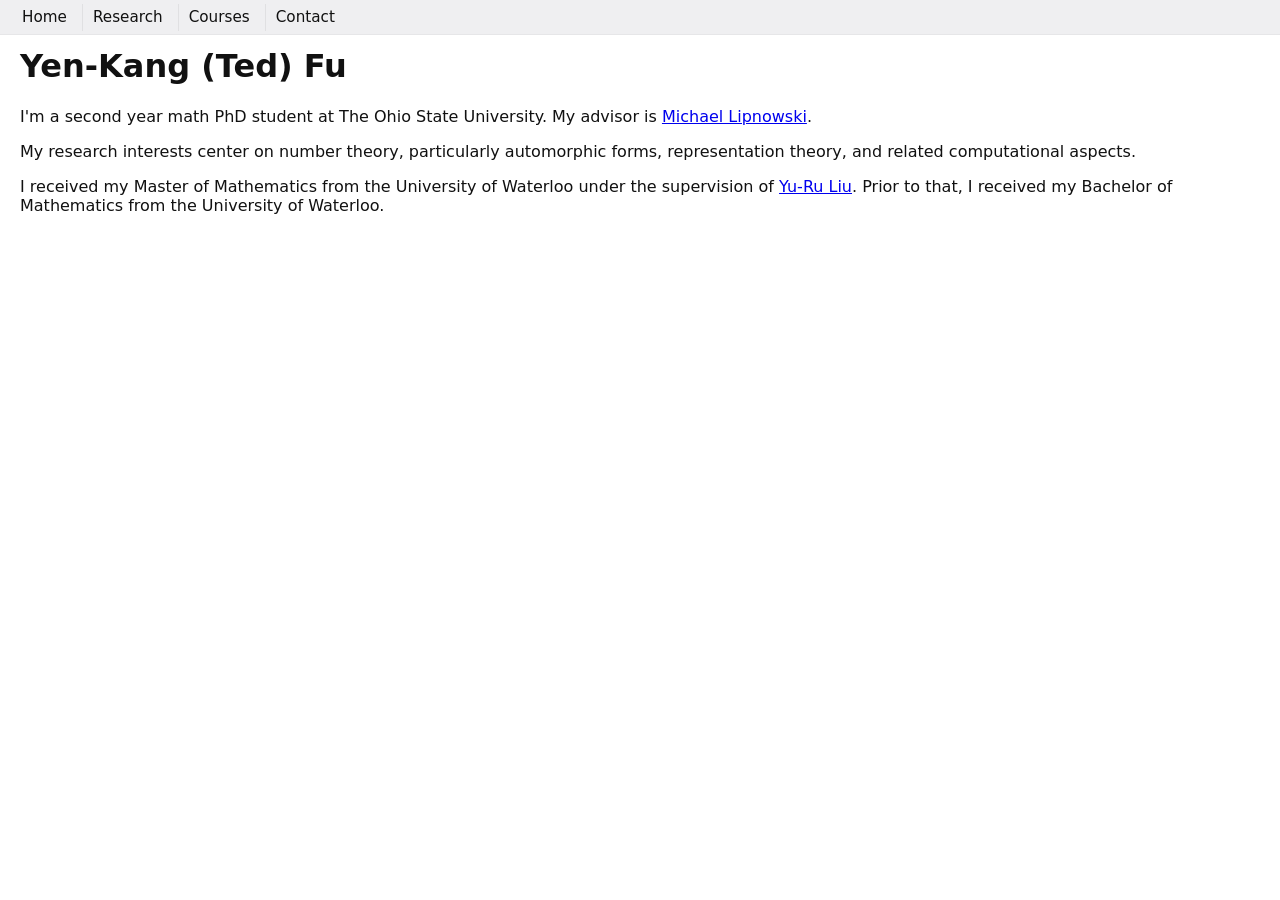
<file: index.html>
<!DOCTYPE html>
<html lang="en">
<head>
    <meta charset="utf-8">
    <meta name="viewport" content="width=device-width,initial-scale=1">
    <title>Yen-Kang (Ted) Fu - The Ohio State University</title>
    <meta name="description" content="Yen-Kang (Ted) Fu — mathematics PhD student at The Ohio State University. Research: number theory, automorphic forms, and representation theory.">
    <!-- <meta name="keywords" content="Yen-Kang Fu, Ted Fu, Ohio State University, OSU, math, number theory, automorphic forms, representation theory"> -->
    <!-- <meta name="author" content="Yen-Kang (Ted) Fu"> -->
    <!-- <link rel="canonical" href="index.html"> -->
    <link rel="stylesheet" href="css/style.css">
    <script type="application/ld+json">
    {
        "@context": "https://schema.org",
        "@type": "Person",
        "name": "Yen-Kang (Ted) Fu",
        "alternateName": "Ted Fu",
        "affiliation": {
            "@type": "CollegeOrUniversity",
            "name": "The Ohio State University"
        },
        "jobTitle": "PhD Student, Mathematics",
        "description": "Research in number theory, automorphic forms, and representation theory.",
        "url": "https://tedfuyk.github.io/"
    }
    </script>
</head>
<body>
    <nav class="nav">
        <a href="index.html">Home</a>
        <a href="research.html">Research</a>
        <a href="courses.html">Courses</a>
        <a href="contact.html">Contact</a>
    </nav>
    <h1>Yen-Kang (Ted) Fu</h1>
    <p>I'm a second year math PhD student at The Ohio State University. My advisor is <a href="https://sites.google.com/site/michaellipnowski/" target="_blank" rel="noopener noreferrer">Michael Lipnowski</a>.</p>

    <!-- <h2>Research Interests</h2> -->
    <p>My research interests center on number theory, particularly automorphic forms, representation theory, and related computational aspects.</p>

    <p>I received my Master of Mathematics from the University of Waterloo under the supervision of <a href="https://uwaterloo.ca/scholar/yrliu" target="_blank" rel="noopener noreferrer">Yu-Ru Liu</a>. Prior to that, I received my Bachelor of Mathematics from the University of Waterloo.</p>
</body>
</html>
</file>
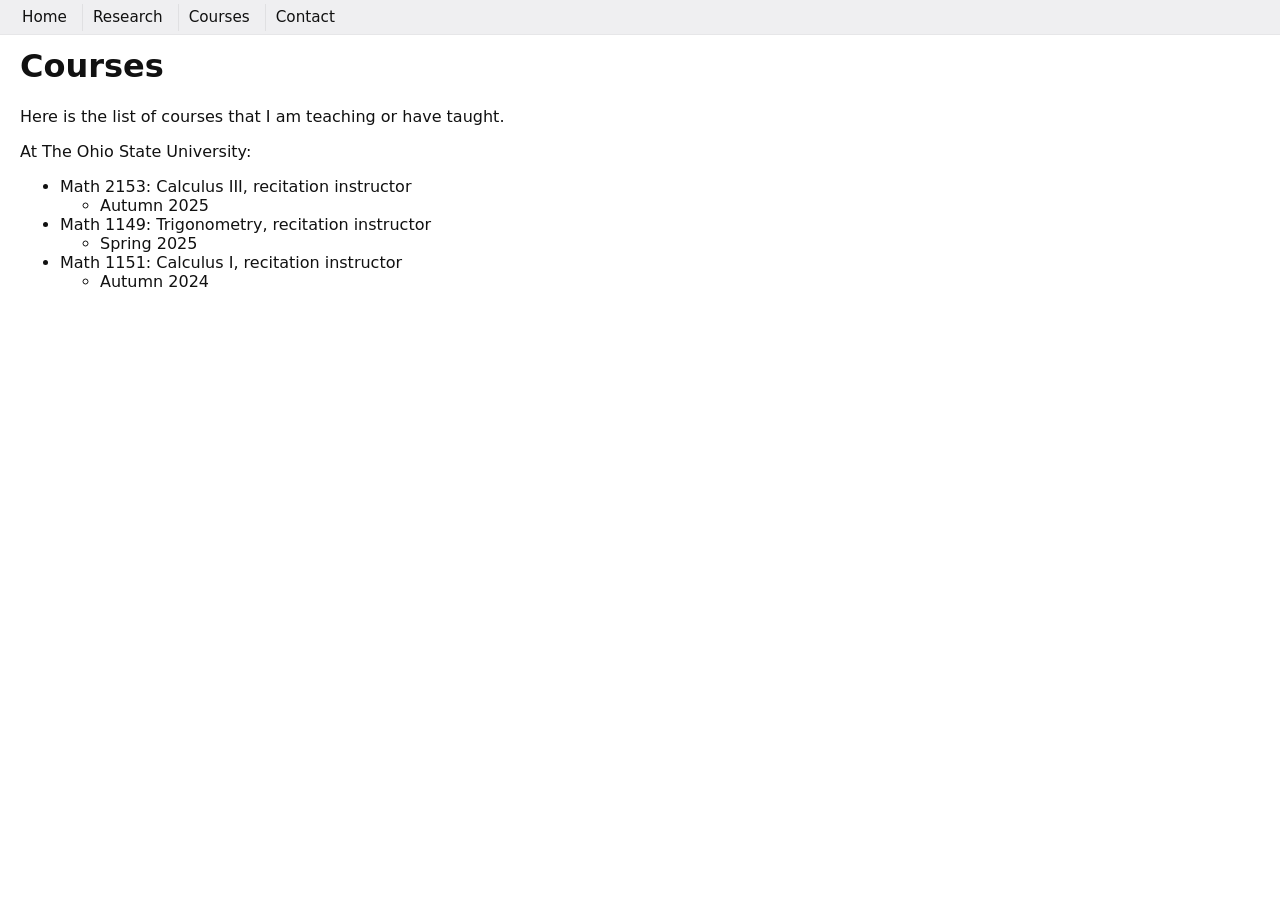
<file: courses.html>
<html>
<head>
    <title>Courses — Yen-Kang (Ted) Fu</title>
    <link rel="stylesheet" href="css/style.css">
</head>
<body>
    <nav class="nav">
        <a href="index.html">Home</a>
        <a href="research.html">Research</a>
        <a href="courses.html">Courses</a>
        <a href="contact.html">Contact</a>
    </nav>

    <h1>Courses</h1>
    <p>Here is the list of courses that I am teaching or have taught.</p>
    <p>At The Ohio State University:</p>
    <ul>
        <li>Math 2153: Calculus III, recitation instructor
            <ul>
                <li>Autumn 2025</li>
            </ul>
        </li>
        <li>Math 1149: Trigonometry, recitation instructor
            <ul>
                <li>Spring 2025</li>
            </ul>
        </li>
        <li>Math 1151: Calculus I, recitation instructor
            <ul>
                <li>Autumn 2024</li>
            </ul>
        </li>
    </ul>
</body>
</html>
</file>
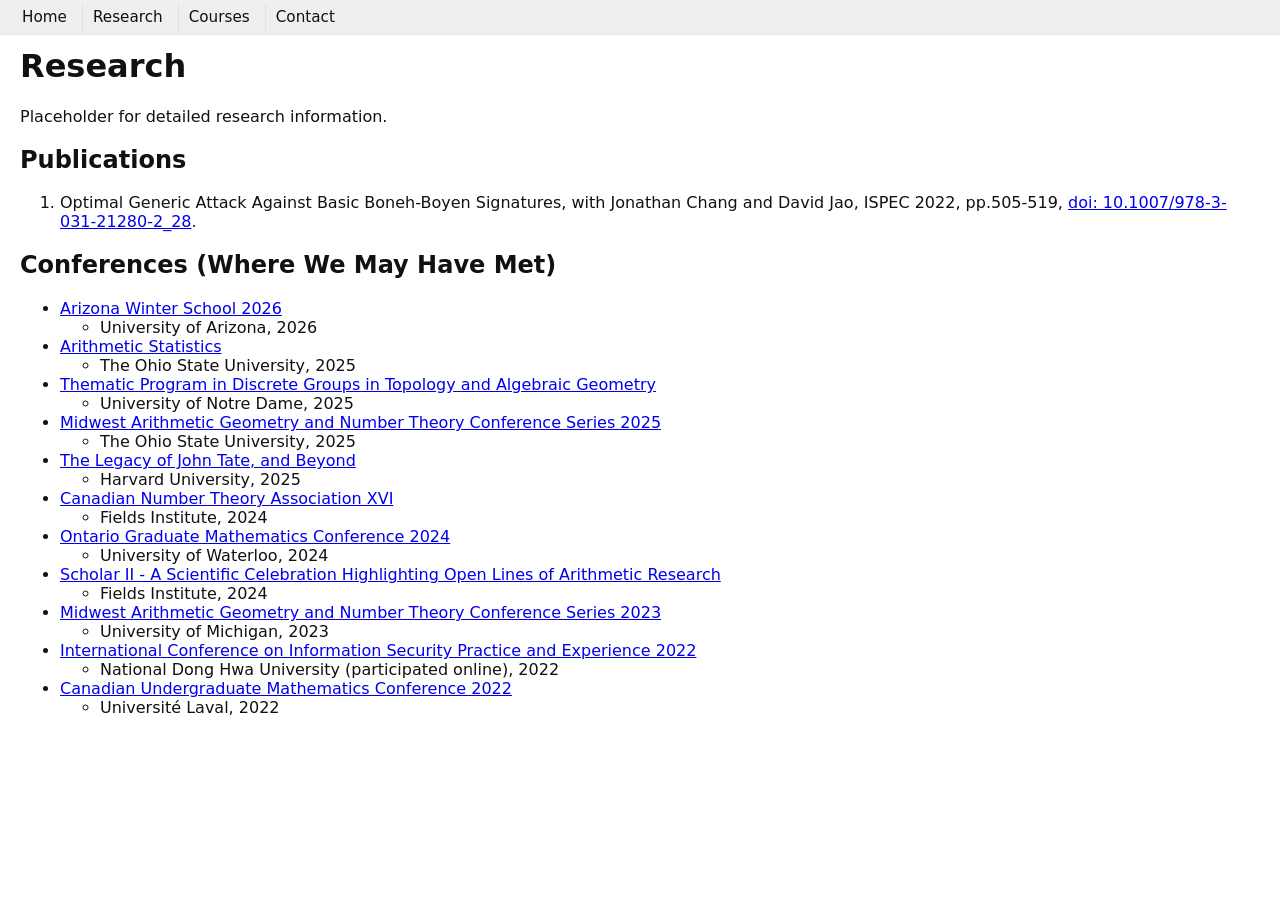
<file: research.html>
<html>
<head>
    <title>Research — Yen-Kang (Ted) Fu</title>
    <link rel="stylesheet" href="css/style.css">
</head>
<body>
    <nav class="nav">
        <a href="index.html">Home</a>
        <a href="research.html">Research</a>
        <a href="courses.html">Courses</a>
        <a href="contact.html">Contact</a>
    </nav>

    <h1>Research</h1>
    <p>Placeholder for detailed research information.</p>

    <h2>Publications</h2>
    <ol>
        <li>Optimal Generic Attack Against Basic Boneh-Boyen Signatures, with Jonathan Chang and David Jao, ISPEC 2022, pp.505-519, <a href="https://doi.org/10.1007/978-3-031-21280-2_28" target="_blank" rel="noopener noreferrer">doi: 10.1007/978-3-031-21280-2_28</a>.</li>
    </ol>

    <h2>Conferences (Where We May Have Met)</h2>
    <ul>
        <li>
            <a href="https://swc-math.github.io/aws/2026/index.html" target="_blank" rel="noopener noreferrer">Arizona Winter School 2026</a>
            <ul>
                <li>University of Arizona, 2026</li>
            </ul>
        </li>
        <li>
            <a href="https://people.math.osu.edu/cueto.5/RTG/rtg25/RTGConference25.html" target="_blank" rel="noopener noreferrer">Arithmetic Statistics</a>
            <ul>
                <li>The Ohio State University, 2025</li>
            </ul>
        </li>
        <li>
            <a href="https://sites.nd.edu/cmnd2025-thematic-program/" target="_blank" rel="noopener noreferrer">Thematic Program in Discrete Groups in Topology and Algebraic Geometry</a>
            <ul>
                <li>University of Notre Dame, 2025</li>
            </ul>
        </li>
        <li>
            <a href="https://www.magnts.org/year/2025" target="_blank" rel="noopener noreferrer">Midwest Arithmetic Geometry and Number Theory Conference Series 2025</a>
            <ul>
                <li>The Ohio State University, 2025</li>
            </ul>
        </li>
        <li>
            <a href="https://www.math.harvard.edu/event/the-legacy-of-john-tate-and-beyond/" target="_blank" rel="noopener noreferrer">The Legacy of John Tate, and Beyond</a>
            <ul>
                <li>Harvard University, 2025</li>
            </ul>
        </li>
        <li>
            <a href="http://www.fields.utoronto.ca/activities/23-24/CNTA-XVI" target="_blank" rel="noopener noreferrer">Canadian Number Theory Association XVI</a>
            <ul>
                <li>Fields Institute, 2024</li>
            </ul>
        </li>
        <li>
            <a href="https://sites.google.com/view/ogmc2024" target="_blank" rel="noopener noreferrer">Ontario Graduate Mathematics Conference 2024</a>
            <ul>
                <li>University of Waterloo, 2024</li>
            </ul>
        </li>
        <li>
            <a href="http://www.fields.utoronto.ca/activities/23-24/SCHOLARII" target="_blank" rel="noopener noreferrer">Scholar II - A Scientific Celebration Highlighting Open Lines of Arithmetic Research</a>
            <ul>
                <li>Fields Institute, 2024</li>
            </ul>
        </li>
        <li>
            <a href="https://www.magnts.org/2023" target="_blank" rel="noopener noreferrer">Midwest Arithmetic Geometry and Number Theory Conference Series 2023</a>
            <ul>
                <li>University of Michigan, 2023</li>
            </ul>
        </li>
        <li>
            <a href="https://ispec2022.ndhu.edu.tw/" target="_blank" rel="noopener noreferrer">International Conference on Information Security Practice and Experience 2022</a>
            <ul>
                <li>National Dong Hwa University (participated online), 2022</li>
            </ul>
        </li>
        <li>
            <a href="https://studc.math.ca/cumc-2022/" target="_blank" rel="noopener noreferrer">Canadian Undergraduate Mathematics Conference 2022</a>
            <ul>
                <li>Université Laval, 2022</li>
            </ul>
        </li>
    </ul>
    
</body>
</html>
</file>
<file: css/style.css>
/* Global styles for the site */
body { font-family: system-ui, -apple-system, 'Segoe UI', Roboto, 'Helvetica Neue', Arial; margin:0 20px 20px 20px; color:#111 }
.nav {
  display: block;
  /* extend the bar into the page gutters so it appears flush left/right
     while leaving the body's margins unchanged for other content */
  width: calc(100% + 40px);
  margin: 0 -20px 12px -20px;
  padding: 4px 12px;
  background: #efeff1; /* full-width toolbar look inside content area */
  box-shadow: inset 0 -1px 0 rgba(0,0,0,0.04);
  line-height: 1;
}

.nav a {
  display: inline-flex;
  align-items: center;
  padding: 6px 10px;
  background: transparent; /* remove bubble */
  color: #111;
  text-decoration: none;
  font-size: 0.95rem;
  border-left: 1px solid rgba(0,0,0,0.06); /* thin separator */
  margin-right: 0;
}

.nav a:first-child { border-left: none }

.nav a:hover { background: rgba(0,0,0,0.03) }
.nav a.active { background: rgba(170,196,255,0.12) }

/* Utility */
h1 { margin-top:0 }

/* Contact table styles */
.contact-table { border-collapse: collapse; width: auto; max-width:600px; margin: 0 0 20px 0 }
.contact-table th, .contact-table td { border: 1px solid #ddd; padding: 10px 12px; text-align: left; vertical-align: top }
.contact-table th { background: #f5f5f5; width:30%; font-weight:600; text-align:center }
.contact-table td { background: #fff }
</file>
